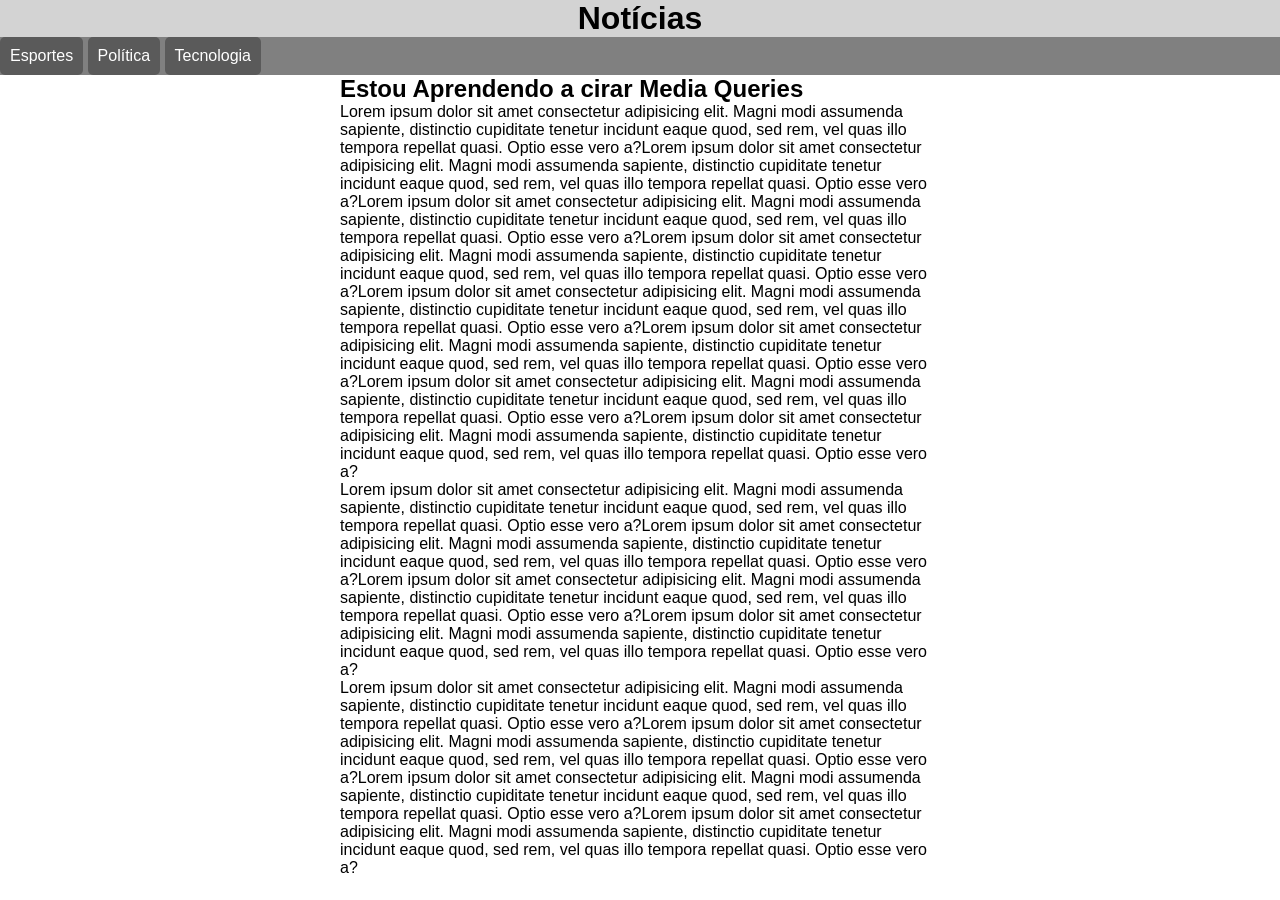
<file: exercicios/ex026/mq001/index.html>
<!DOCTYPE html>
<html lang="pt br">
<head>
    <meta charset="UTF-8">
    <meta name="viewport" content="width=device-width, initial-scale=1.0">
    <title>Media Query</title>
    <link rel="stylesheet" href="estilos/tela.css" media="screen">
    <link rel="stylesheet" href="estilos/impressora.css" media="print">
</head>
<body>
    <header>
        <h1>Notícias</h1>
        <menu>
            <ul>
                <li>Esportes</li>
                <li>Política</li>
                <li>Tecnologia</li>
            </ul>
        </menu>
    </header>
    <main>
        <article>
            <h2>Estou Aprendendo a cirar Media Queries</h2>
            <p>Lorem ipsum dolor sit amet consectetur adipisicing elit. Magni modi assumenda sapiente, distinctio cupiditate tenetur incidunt eaque quod, sed rem, vel quas illo tempora repellat quasi. Optio esse vero a?Lorem ipsum dolor sit amet consectetur adipisicing elit. Magni modi assumenda sapiente, distinctio cupiditate tenetur incidunt eaque quod, sed rem, vel quas illo tempora repellat quasi. Optio esse vero a?Lorem ipsum dolor sit amet consectetur adipisicing elit. Magni modi assumenda sapiente, distinctio cupiditate tenetur incidunt eaque quod, sed rem, vel quas illo tempora repellat quasi. Optio esse vero a?Lorem ipsum dolor sit amet consectetur adipisicing elit. Magni modi assumenda sapiente, distinctio cupiditate tenetur incidunt eaque quod, sed rem, vel quas illo tempora repellat quasi. Optio esse vero a?Lorem ipsum dolor sit amet consectetur adipisicing elit. Magni modi assumenda sapiente, distinctio cupiditate tenetur incidunt eaque quod, sed rem, vel quas illo tempora repellat quasi. Optio esse vero a?Lorem ipsum dolor sit amet consectetur adipisicing elit. Magni modi assumenda sapiente, distinctio cupiditate tenetur incidunt eaque quod, sed rem, vel quas illo tempora repellat quasi. Optio esse vero a?Lorem ipsum dolor sit amet consectetur adipisicing elit. Magni modi assumenda sapiente, distinctio cupiditate tenetur incidunt eaque quod, sed rem, vel quas illo tempora repellat quasi. Optio esse vero a?Lorem ipsum dolor sit amet consectetur adipisicing elit. Magni modi assumenda sapiente, distinctio cupiditate tenetur incidunt eaque quod, sed rem, vel quas illo tempora repellat quasi. Optio esse vero a?</p>
            <p>Lorem ipsum dolor sit amet consectetur adipisicing elit. Magni modi assumenda sapiente, distinctio cupiditate tenetur incidunt eaque quod, sed rem, vel quas illo tempora repellat quasi. Optio esse vero a?Lorem ipsum dolor sit amet consectetur adipisicing elit. Magni modi assumenda sapiente, distinctio cupiditate tenetur incidunt eaque quod, sed rem, vel quas illo tempora repellat quasi. Optio esse vero a?Lorem ipsum dolor sit amet consectetur adipisicing elit. Magni modi assumenda sapiente, distinctio cupiditate tenetur incidunt eaque quod, sed rem, vel quas illo tempora repellat quasi. Optio esse vero a?Lorem ipsum dolor sit amet consectetur adipisicing elit. Magni modi assumenda sapiente, distinctio cupiditate tenetur incidunt eaque quod, sed rem, vel quas illo tempora repellat quasi. Optio esse vero a?</p>
            <p>Lorem ipsum dolor sit amet consectetur adipisicing elit. Magni modi assumenda sapiente, distinctio cupiditate tenetur incidunt eaque quod, sed rem, vel quas illo tempora repellat quasi. Optio esse vero a?Lorem ipsum dolor sit amet consectetur adipisicing elit. Magni modi assumenda sapiente, distinctio cupiditate tenetur incidunt eaque quod, sed rem, vel quas illo tempora repellat quasi. Optio esse vero a?Lorem ipsum dolor sit amet consectetur adipisicing elit. Magni modi assumenda sapiente, distinctio cupiditate tenetur incidunt eaque quod, sed rem, vel quas illo tempora repellat quasi. Optio esse vero a?Lorem ipsum dolor sit amet consectetur adipisicing elit. Magni modi assumenda sapiente, distinctio cupiditate tenetur incidunt eaque quod, sed rem, vel quas illo tempora repellat quasi. Optio esse vero a?</p>
        </article>
    </main>
</body>
</html>
</file>
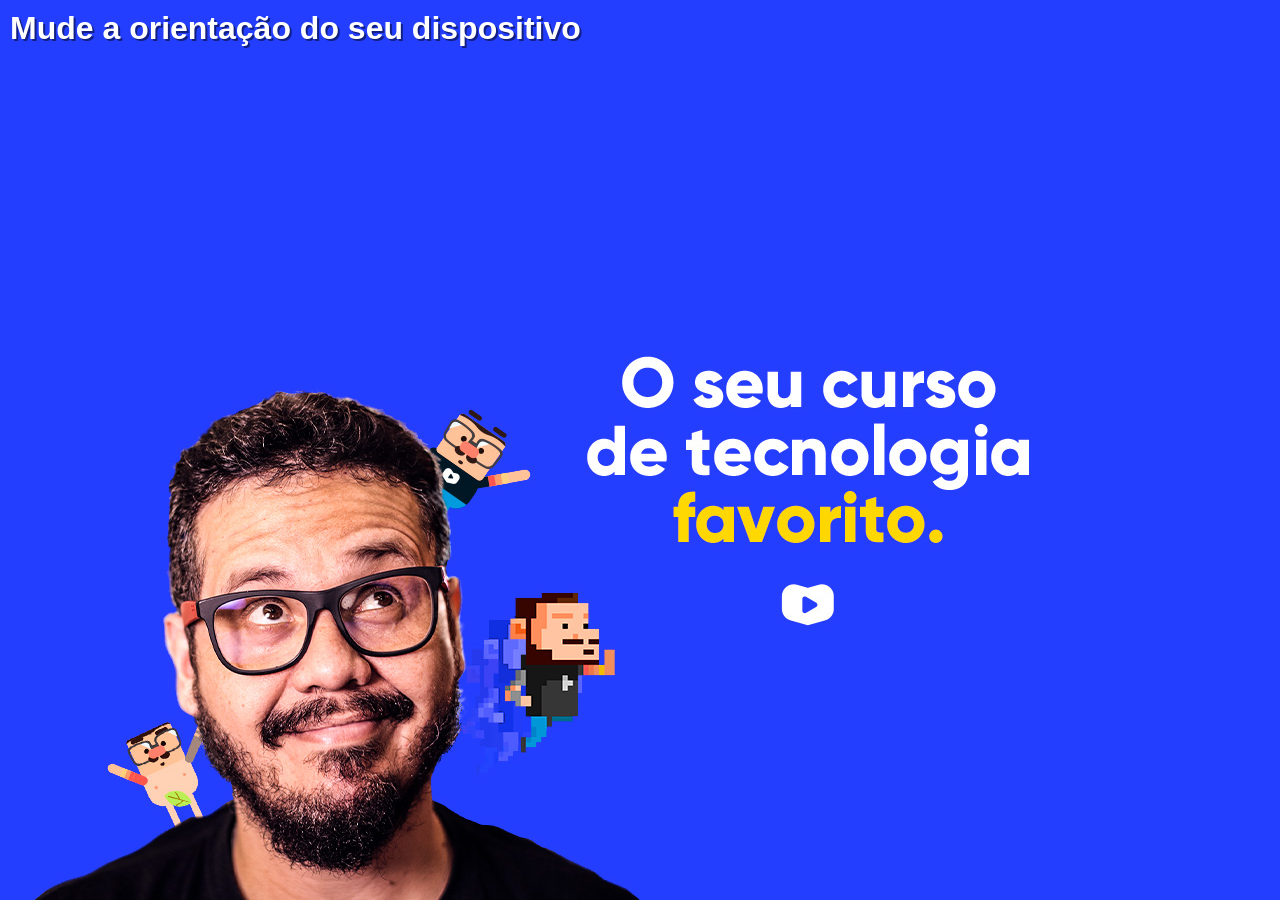
<file: exercicios/ex026/mq002/index.html>
<!DOCTYPE html>
<html lang="pt br">
<head>
    <meta charset="UTF-8">
    <meta name="viewport" content="width=device-width, initial-scale=1.0">
    <title>Media Query</title>
    <link rel="stylesheet" href="estilos/style.css" media="all">
    <link rel="stylesheet" href="estilos/retrato.css" media="screen and (orientation: portrait)">
    <link rel="stylesheet" href="estilos/paisagem.css" media="screen and (orientation: landscape)">
</head>
<body>
    <h1>
        Mude a orientação do seu dispositivo
    </h1>
</body>
</html>
</file>
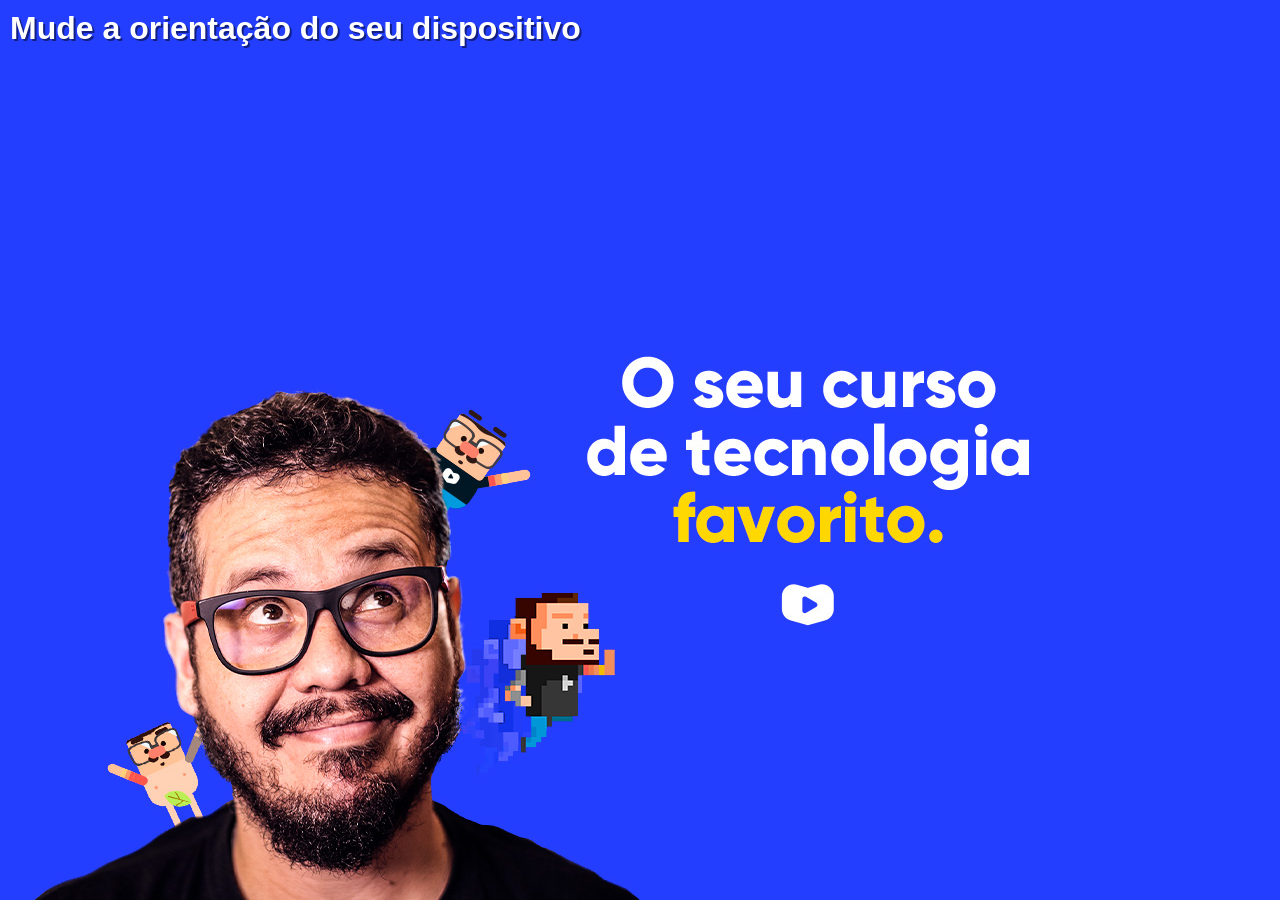
<file: exercicios/ex026/mq003/index.html>
<!DOCTYPE html>
<html lang="pt br">
<head>
    <meta charset="UTF-8">
    <meta name="viewport" content="width=device-width, initial-scale=1.0">
    <title>Media Query</title>
    <link rel="stylesheet" href="estilos/style.css">
</head>
<body>
    <h1>
        Mude a orientação do seu dispositivo
    </h1>
</body>
</html>
</file>
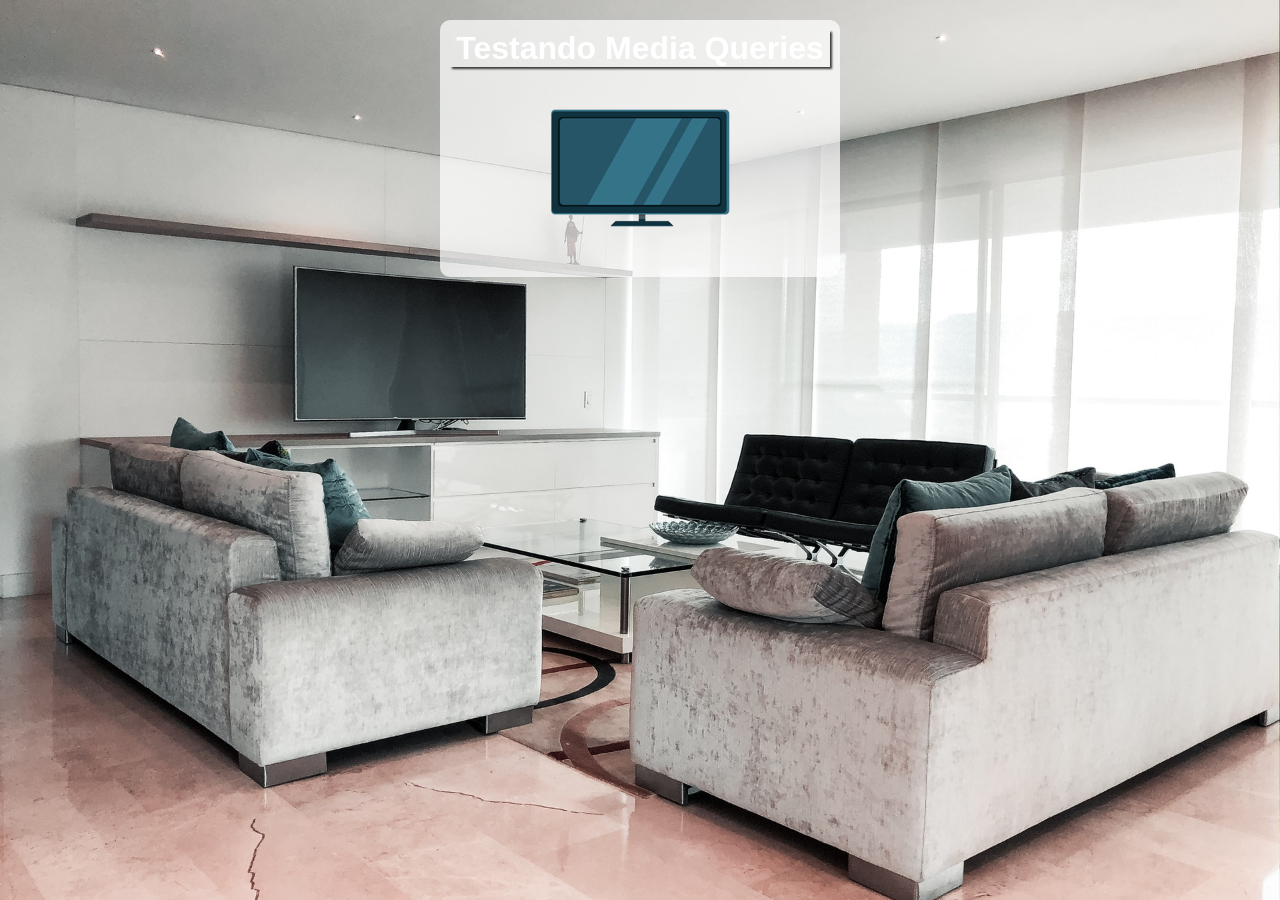
<file: exercicios/ex026/mq004/index.html>
<!DOCTYPE html>
<html lang="pt br">
<head>
    <meta charset="UTF-8">
    <meta name="viewport" content="width=device-width, initial-scale=1.0">
    <title>Media Query</title>
    <link rel="stylesheet" href="estilos/style.css" media="all">
    <link rel="stylesheet" href="estilos/media-query.css">
</head>
<body>
    <main>
        <h1>Testando Media Queries</h1>
        <img id="phone" src="imagens/icon-phone.png" alt="Acessando via Smartphone">
        <img id="tablet" src="imagens/icon-tablet.png" alt="Acessando via tablet">
        <img id="print" src="imagens/icon-print.png" alt="Versão para impressão">
        <img id="pc" src="imagens/icon-pc.png" alt="Acessando via desktop">
        <img id="tv" src="imagens/icon-tv.png" alt="Versão para TV">
    </main>
</body>
</html>
</file>
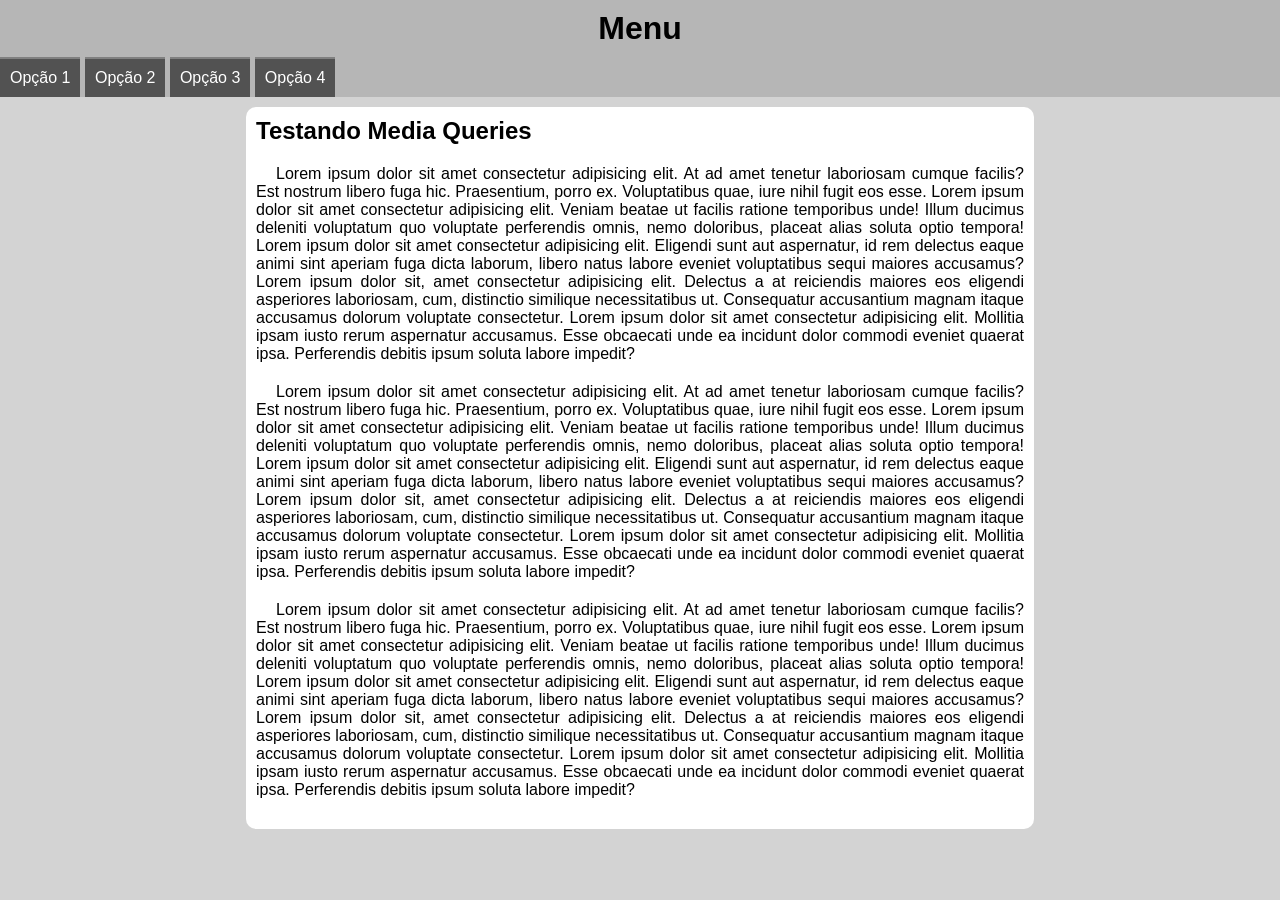
<file: exercicios/ex026/mq005/index.html>
<!DOCTYPE html>
<html lang="pt br">
<head>
    <meta charset="UTF-8">
    <meta name="viewport" content="width=device-width, initial-scale=1.0">
    <title>Menu Responsívo</title>
    <link rel="stylesheet" href="https://fonts.googleapis.com/css2?family=Material+Symbols+Outlined:opsz,wght,FILL,GRAD@24,400,0,0&icon_names=menu" />
    <link rel="stylesheet" href="estilos/style.css">
    <link rel="stylesheet" href="estilos/media-query.css">
</head>
<body onresize="mudoutamanho()">
        <header>
            <h1>Menu</h1>
            <span id="burguer" class="material-symbols-outlined" onclick="clickmenu()">menu</span>
            <menu id="itens">
                <ul>
                    <li><a href="#">Opção 1</a></li>
                    <li><a href="#">Opção 2</a></li>
                    <li><a href="#">Opção 3</a></li>
                    <li><a href="#">Opção 4</a></li>
                </ul>
            </menu>
        </header>
        <main>
            <article>
                <h2>Testando Media Queries</h2>
                <p>
                    Lorem ipsum dolor sit amet consectetur adipisicing elit. At ad amet tenetur laboriosam cumque facilis? Est nostrum libero fuga hic. Praesentium, porro ex. Voluptatibus quae, iure nihil fugit eos esse.
                    Lorem ipsum dolor sit amet consectetur adipisicing elit. Veniam beatae ut facilis ratione temporibus unde! Illum ducimus deleniti voluptatum quo voluptate perferendis omnis, nemo doloribus, placeat alias soluta optio tempora!
                    Lorem ipsum dolor sit amet consectetur adipisicing elit. Eligendi sunt aut aspernatur, id rem delectus eaque animi sint aperiam fuga dicta laborum, libero natus labore eveniet voluptatibus sequi maiores accusamus?
                    Lorem ipsum dolor sit, amet consectetur adipisicing elit. Delectus a at reiciendis maiores eos eligendi asperiores laboriosam, cum, distinctio similique necessitatibus ut. Consequatur accusantium magnam itaque accusamus dolorum voluptate consectetur.
                    Lorem ipsum dolor sit amet consectetur adipisicing elit. Mollitia ipsam iusto rerum aspernatur accusamus. Esse obcaecati unde ea incidunt dolor commodi eveniet quaerat ipsa. Perferendis debitis ipsum soluta labore impedit?
                </p>
                <p>
                    Lorem ipsum dolor sit amet consectetur adipisicing elit. At ad amet tenetur laboriosam cumque facilis? Est nostrum libero fuga hic. Praesentium, porro ex. Voluptatibus quae, iure nihil fugit eos esse.
                    Lorem ipsum dolor sit amet consectetur adipisicing elit. Veniam beatae ut facilis ratione temporibus unde! Illum ducimus deleniti voluptatum quo voluptate perferendis omnis, nemo doloribus, placeat alias soluta optio tempora!
                    Lorem ipsum dolor sit amet consectetur adipisicing elit. Eligendi sunt aut aspernatur, id rem delectus eaque animi sint aperiam fuga dicta laborum, libero natus labore eveniet voluptatibus sequi maiores accusamus?
                    Lorem ipsum dolor sit, amet consectetur adipisicing elit. Delectus a at reiciendis maiores eos eligendi asperiores laboriosam, cum, distinctio similique necessitatibus ut. Consequatur accusantium magnam itaque accusamus dolorum voluptate consectetur.
                    Lorem ipsum dolor sit amet consectetur adipisicing elit. Mollitia ipsam iusto rerum aspernatur accusamus. Esse obcaecati unde ea incidunt dolor commodi eveniet quaerat ipsa. Perferendis debitis ipsum soluta labore impedit?
                </p>
                <p>
                    Lorem ipsum dolor sit amet consectetur adipisicing elit. At ad amet tenetur laboriosam cumque facilis? Est nostrum libero fuga hic. Praesentium, porro ex. Voluptatibus quae, iure nihil fugit eos esse.
                    Lorem ipsum dolor sit amet consectetur adipisicing elit. Veniam beatae ut facilis ratione temporibus unde! Illum ducimus deleniti voluptatum quo voluptate perferendis omnis, nemo doloribus, placeat alias soluta optio tempora!
                    Lorem ipsum dolor sit amet consectetur adipisicing elit. Eligendi sunt aut aspernatur, id rem delectus eaque animi sint aperiam fuga dicta laborum, libero natus labore eveniet voluptatibus sequi maiores accusamus?
                    Lorem ipsum dolor sit, amet consectetur adipisicing elit. Delectus a at reiciendis maiores eos eligendi asperiores laboriosam, cum, distinctio similique necessitatibus ut. Consequatur accusantium magnam itaque accusamus dolorum voluptate consectetur.
                    Lorem ipsum dolor sit amet consectetur adipisicing elit. Mollitia ipsam iusto rerum aspernatur accusamus. Esse obcaecati unde ea incidunt dolor commodi eveniet quaerat ipsa. Perferendis debitis ipsum soluta labore impedit?
                </p>
            </article>
        </main>
        <script>
            function mudoutamanho () {
                if (window.innerWidth >= 768) {
                    itens.style.display = "block"
                }
                else (itens.style.display = "none")
            }

            function clickmenu () {
                if (itens.style.display == 'block') {
                    itens.style.display = 'none'
                }
                else {
                    itens.style.display = 'block'
                }
            }
        </script>
</body>
</html>
</file>
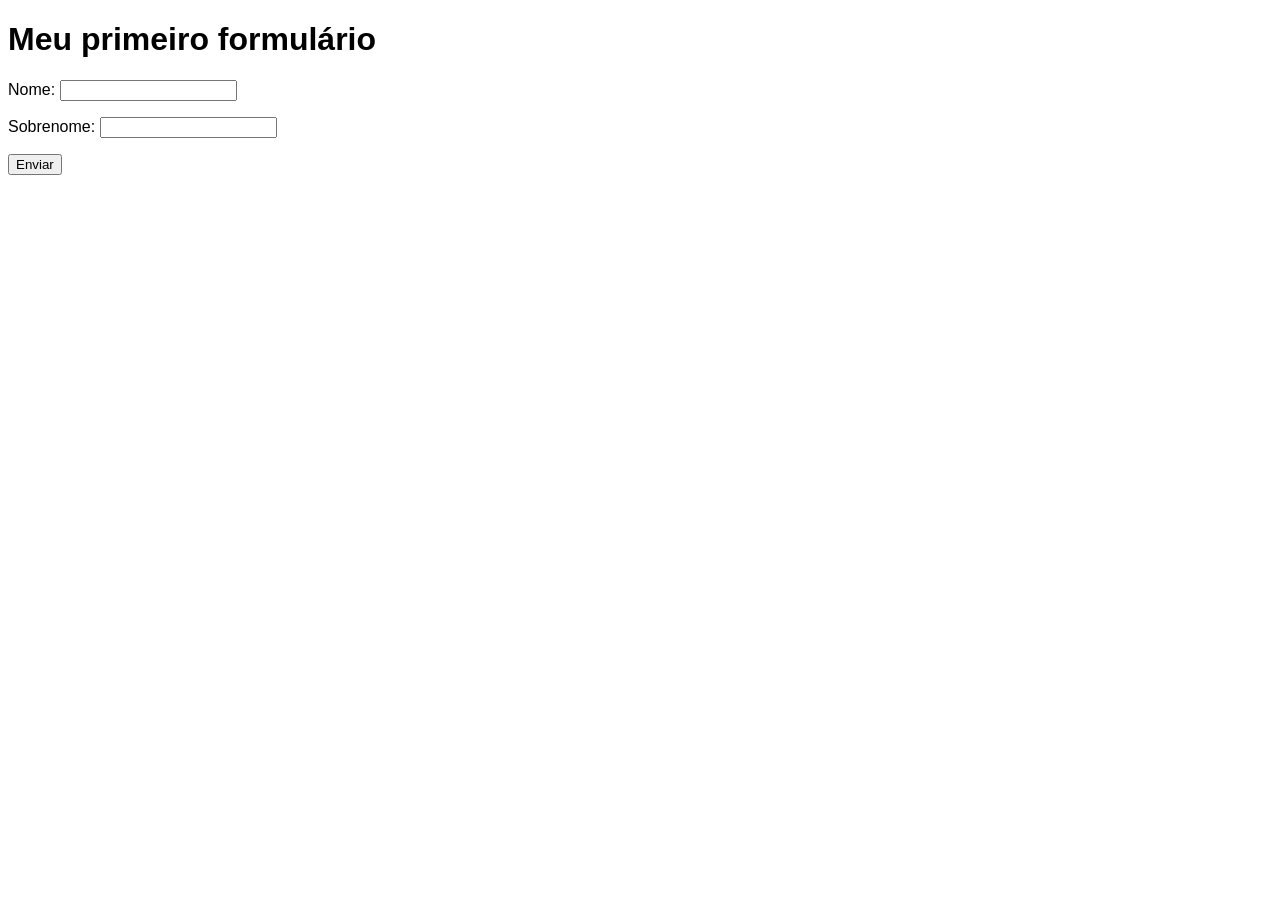
<file: exercicios/ex025/form001.html>
<!DOCTYPE html>
<html lang="pt br">
<head>
    <meta charset="UTF-8">
    <meta name="viewport" content="width=device-width, initial-scale=1.0">
    <title>Formulário</title>
    <style>
        * {
            font-family: Arial, Helvetica, sans-serif;
        }
    </style>
</head>
<body>
    <h1>Meu primeiro formulário</h1>
    <form action="cadastro.php" method="post" autocomplete="off">
        <p><label for="inome">Nome:</label>
            <input type="text" name="nome" id="inome"></p>
        <label for="isobrenome"><p>Sobrenome:</label>
            <input type="text" name="Sobrenome" id="isobrenome"></p>
        <p><input type="submit" value="Enviar"></p>
    </form>
</body>
</html>
</file>
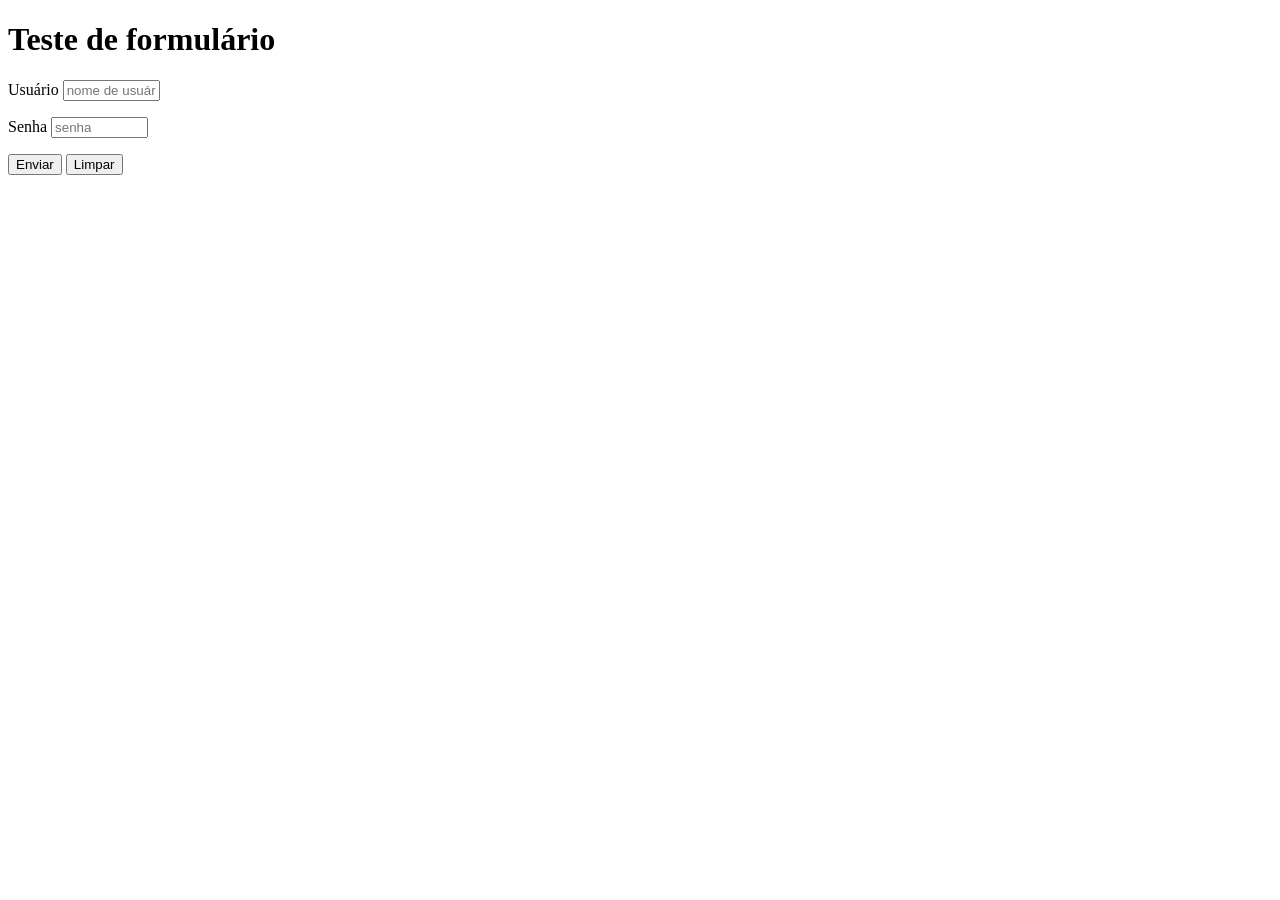
<file: exercicios/ex025/form002.html>
<!DOCTYPE html>
<html lang="pt br">
<head>
    <meta charset="UTF-8">
    <meta name="viewport" content="width=device-width, initial-scale=1.0">
    <title>Formulário</title>
</head>
<body>
    <h1>Teste de formulário</h1>
    <form action="cadastro.php" method="post" autocomplete="on">
        <p>
            <label for="iusu">Usuário</label>
            <input type="text" name="usu" id="iusu" required size="10" placeholder="nome de usuário" autocomplete="username">
        </p>
        <p>
            <label for="isen">Senha</label>
            <input type="password" name="sen" id="isen" required minlength="5" maxlength="15" size="10" placeholder="senha" autocomplete="current-password">
            <p>
                <input type="submit" value="Enviar">
                <input type="reset" value="Limpar">
            </p>
        </p>
    </form>
</body>
</html>
</file>
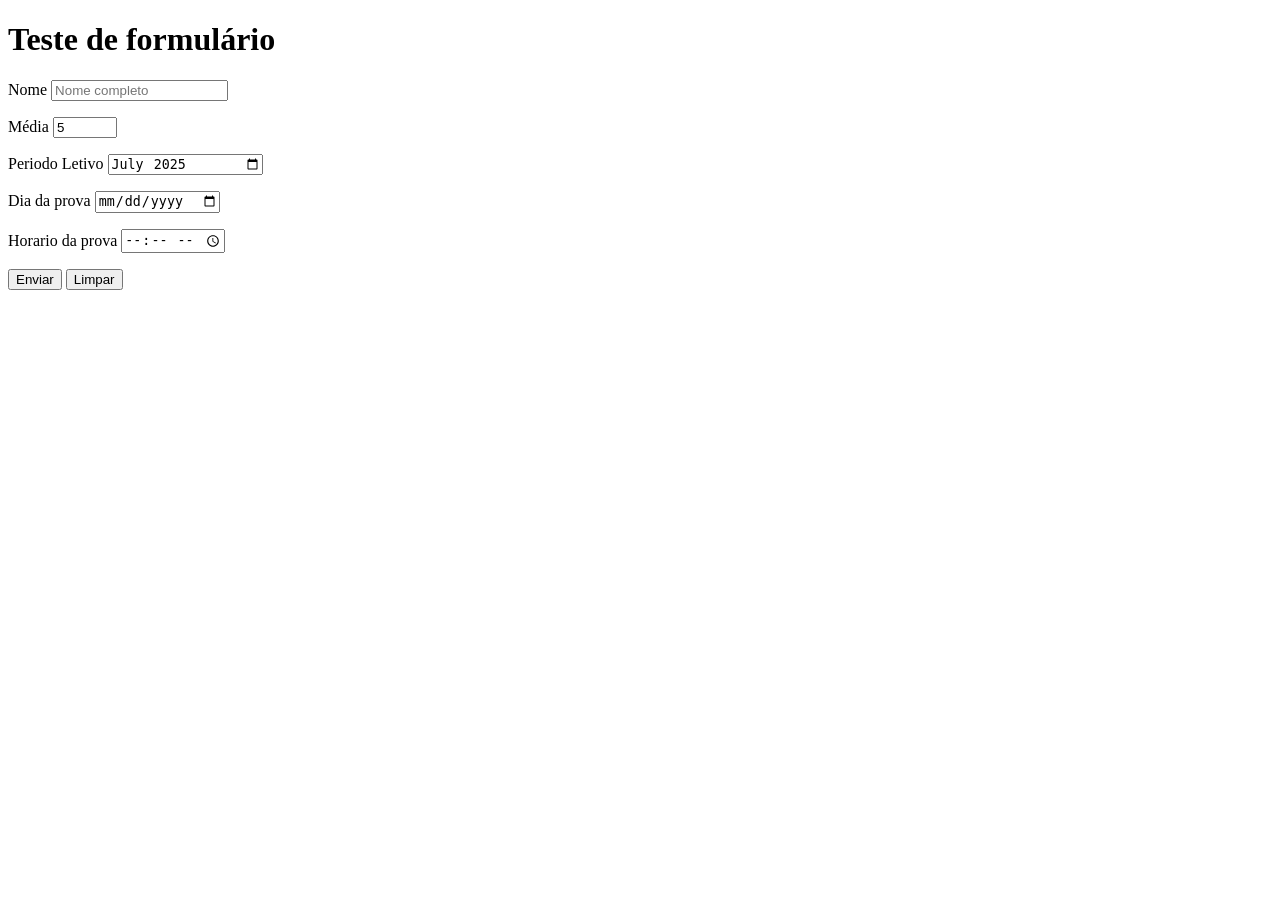
<file: exercicios/ex025/form003.html>
<!DOCTYPE html>
<html lang="pt br">
<head>
    <meta charset="UTF-8">
    <meta name="viewport" content="width=device-width, initial-scale=1.0">
    <title>Formulário</title>
</head>
<body>
    <h1>Teste de formulário</h1>
    <form action="cadastro.php" method="get">
        <p>
            <label for="inome">Nome</label>
            <input type="text" name="nome" id="inome" required maxlength="30" placeholder="Nome completo" autocomplete="name">
        </p>
        <p>
            <label for="imedia">Média</label>
            <input type="number" name="media" id="imedia" min="0" max="10" placeholder="0 a 10" step="0.1" value="5" required>
        </p>
        <p>
            <label for="imes">Periodo Letivo</label>
            <input type="month" name="mes" id="imes" value="2025-07">
        </p>
        <p>
            <label for="idia">Dia da prova</label>
            <input type="date" name="dia" id="idia">
        </p>
        <p>
            <label for="hora">Horario da prova</label>
            <input type="time" name="hora" id="ihora">
        </p>
        <p>
            <input type="submit" value="Enviar">
            <input type="reset" value="Limpar">
        </p>
    </form>
</body>
</html>
</file>
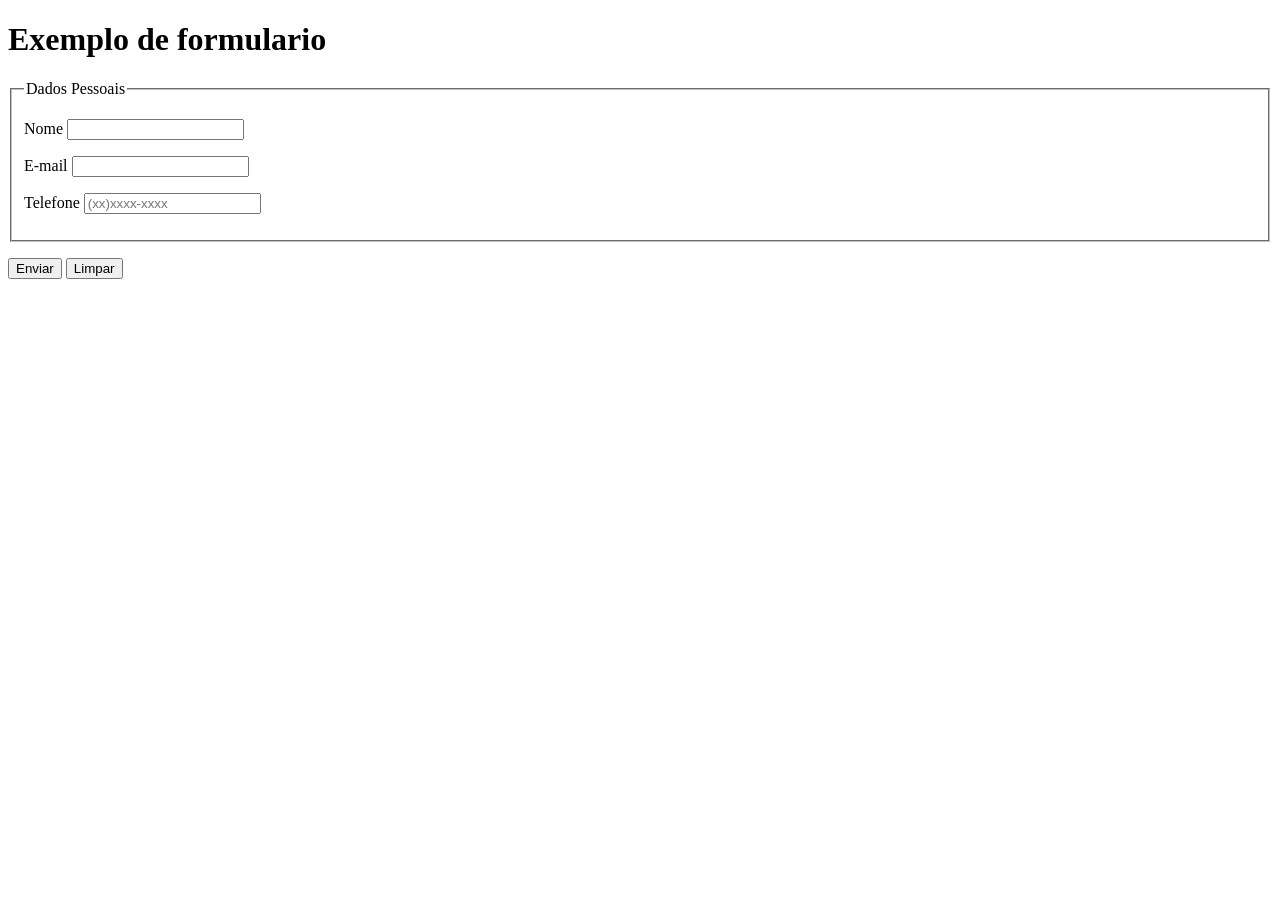
<file: exercicios/ex025/form004.html>
<!DOCTYPE html>
<html lang="pt br">
<head>
    <meta charset="UTF-8">
    <meta name="viewport" content="width=device-width, initial-scale=1.0">
    <title>Document</title>
</head>
<body>
    <h1>Exemplo de formulario</h1>
    <form action="cadastro.php" method="get" autocomplete="on">
        <fieldset>
            <legend>Dados Pessoais</legend>
            <p>
                <label for="inome">Nome</label>
                <input type="text" name="nome" id="inome" minlength="5" maxlength="20" required>
            </p>
            <p>
                <label for="iemail">E-mail</label>
                <input type="email" name="email" id="iemail" required autocomplete="email">
            </p>
            <p>
                <label for="itel">Telefone</label>
                <input type="tel" name="tel" id="itel" autocomplete="tel"
                pattern="^\(\d{2})\d{4,5}-\d{4}$" required placeholder="(xx)xxxx-xxxx">
            </p>
        </fieldset>
        <!--Estudar mais sobre RegEx-->
        <p>
            <input type="submit" value="Enviar">
            <input type="reset" value="Limpar">
        </p>
    </form>
</body>
</html>
</file>
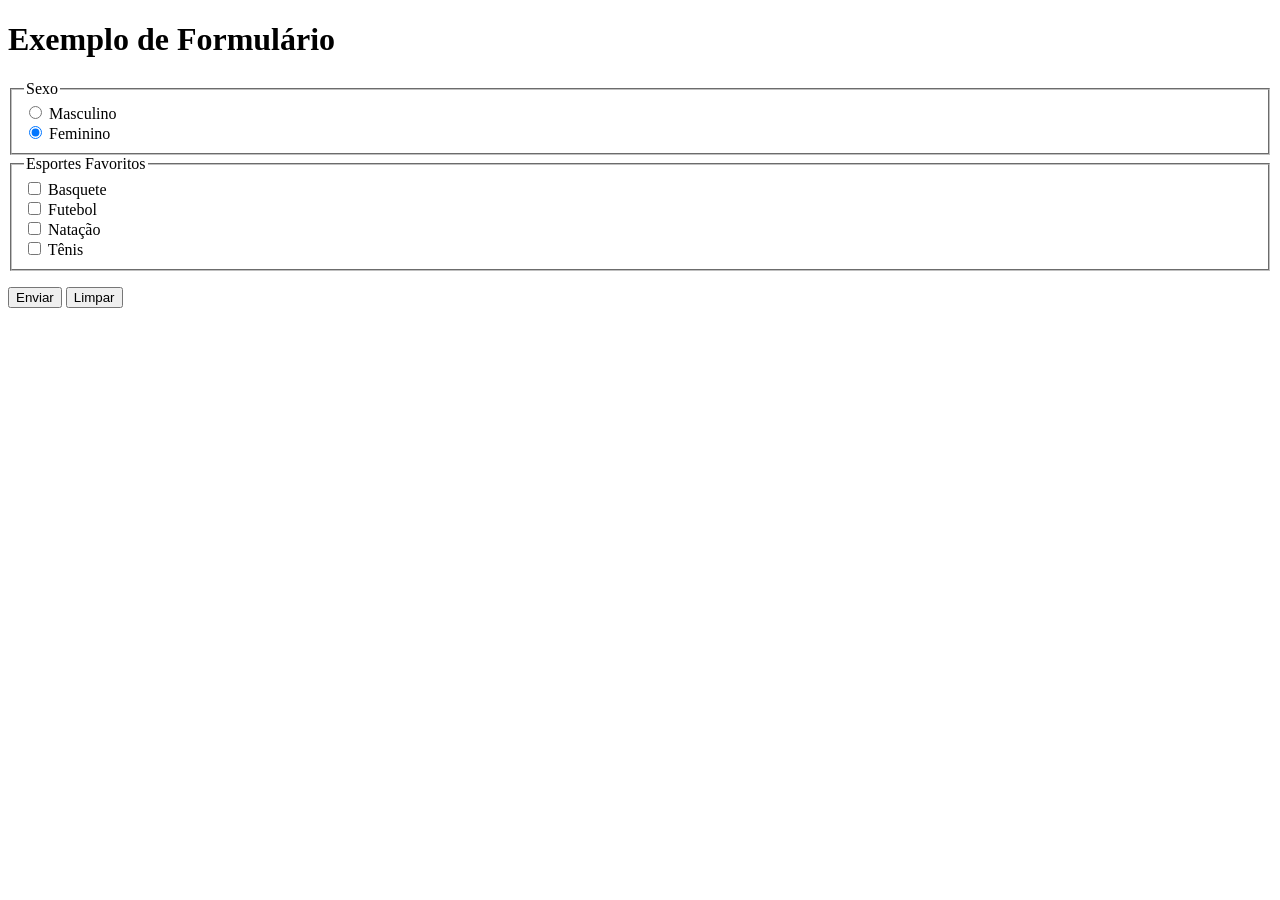
<file: exercicios/ex025/form005.html>
<!DOCTYPE html>
<html lang="pt br">
<head>
    <meta charset="UTF-8">
    <meta name="viewport" content="width=device-width, initial-scale=1.0">
    <title>Exemplo de Formulário</title>
</head>
<body>
    <h1>Exemplo de Formulário</h1>
    <form action="cadastro.php" method="get">
        <fieldset>
            <legend>Sexo</legend>
            <input type="radio" name="sexo" id="isxmas" value="M"> <label for="isxmas">Masculino</label> <br>
            <input type="radio" name="sexo" id="isxfem" checked value="F"> <label for="isxfem">Feminino</label> <br>
        </fieldset>
        <fieldset>
            <legend>Esportes Favoritos</legend>
            <input type="checkbox" name="esbas" id="iesbas"> <label for="iesbas">Basquete</label><br>
            <input type="checkbox" name="esfut" id="iesfut"> <label for="iesfut">Futebol</label><br>
            <input type="checkbox" name="esnat" id="iesnat"> <label for="iesnat">Natação</label><br>
            <input type="checkbox" name="esten" id="iesten"> <label for="iesten">Tênis</label><br>
        </fieldset>
        


        <p>
            <input type="submit" value="Enviar">
            <input type="reset" value="Limpar">
        </p>
    </form>
</body>
</html>
</file>
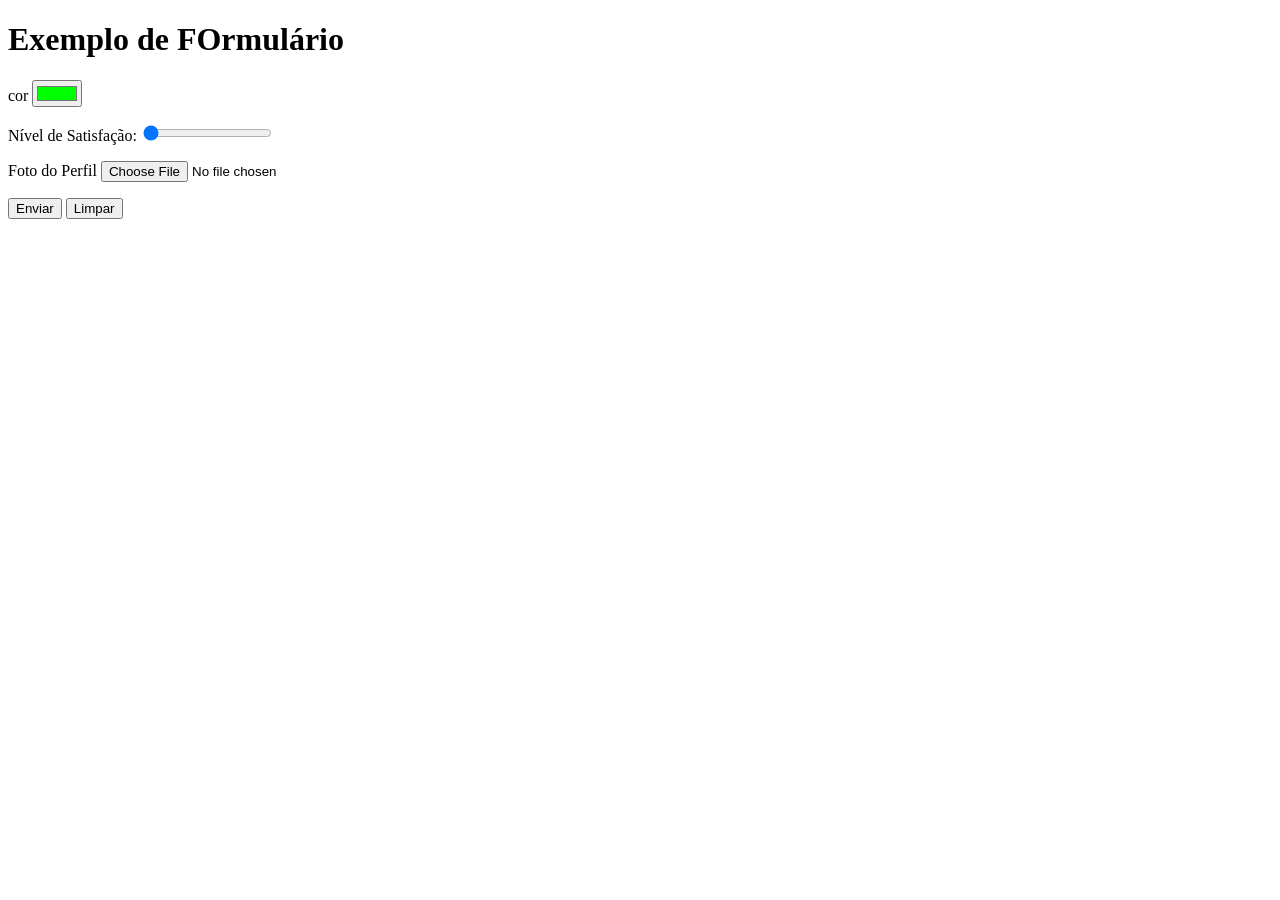
<file: exercicios/ex025/form006.html>
<!DOCTYPE html>
<html lang="pt br">
<head>
    <meta charset="UTF-8">
    <meta name="viewport" content="width=device-width, initial-scale=1.0">
    <title>Formulario</title>
</head>
<body>
    <h1>Exemplo de FOrmulário</h1>
    <form action="cadastro.php" method="post" autocomplete="on">
        <p>
            <label for="icor">cor</label>
            <input type="color" name="cor" id="icor" value="#00ff00">
        </p>

        <p>
            <label for="inivel">Nível de Satisfação: </label>
            <input type="range" name="nivel" id="inivel" min="1" max="5" value="1">
        </p>

        <p>
            <label for="ifoto">Foto do Perfil</label>
            <input type="file" name="foto" id="ifoto">
        </p>

    <p>
            <input type="submit" value="Enviar">
            <input type="reset" value="Limpar">
        </p>
        </form>
</body>
</html>
</file>
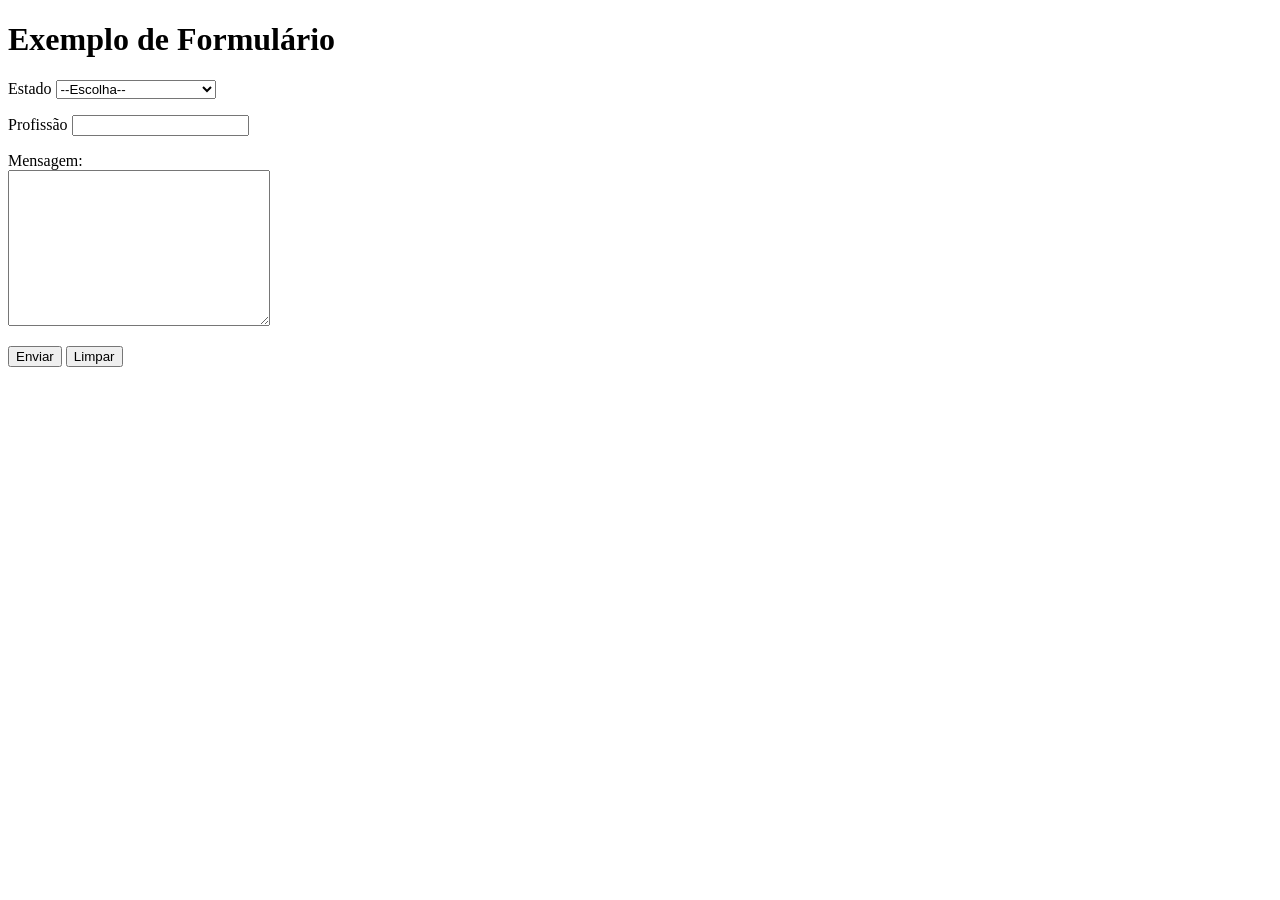
<file: exercicios/ex025/form007.html>
<!DOCTYPE html>
<html lang="pt br">
<head>
    <meta charset="UTF-8">
    <meta name="viewport" content="width=device-width, initial-scale=1.0">
    <title>Formularo</title>
</head>
<body>
    <h1>Exemplo de Formulário</h1>
    <form action="cadastro.php" method="post" autocomplete="on">
        <p>
            <label for="iest">Estado</label>
            <select name="estado" id="iestado">
                
                <option value="" selected>--Escolha--</option>
                <optgroup label="Região Sudeste">
                    <option value="MG">Minas Gerais</option>
                    <option value="RJ">Rio de Janeiro</option>
                    <option value="SP">São Paulo</option>
                </optgroup>

                <optgroup label="Região Nordeste">
                    <option value="MA">Maranhão</option>
                    <option value="PE">Pernambuco</option>
                    <option value="RN">Rio Grande do Norte</option>
                </optgroup>
            </select>
        </p>

        <p>
            <label for="iprof">Profissão</label>
            <input type="text" name="prof" id="iprof" list="lstprof">
            <datalist id="lstprof">
                <option>Administrador</option>
                <option>Contabilista</option>
                <option>Desenvolvedor</option>
                <option>Professor</option>
            </datalist>
        </p>

        <P><label for="imsg">Mensagem: </label> <br>
        <textarea name="msg" id="imsg" cols="30" rows="10"></textarea>
        </P>

    <p>
            <input type="submit" value="Enviar">
            <input type="reset" value="Limpar">
        </p>
    </form>
</body>
</html>
</file>
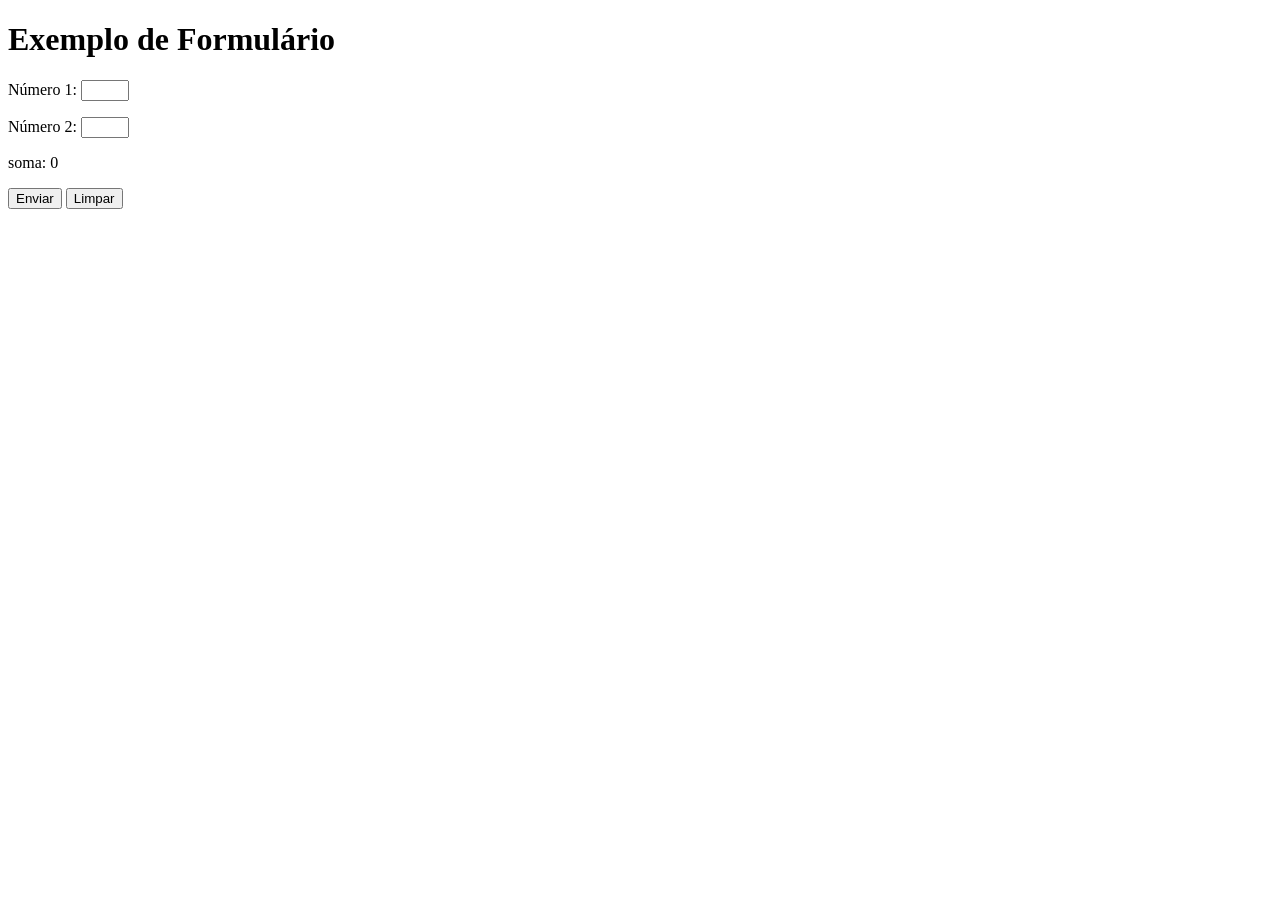
<file: exercicios/ex025/form008.html>
<!DOCTYPE html>
<html lang="pt br">
<head>
    <meta charset="UTF-8">
    <meta name="viewport" content="width=device-width, initial-scale=1.0">
    <title>Formulario</title>
</head>
<body>
    <h1>Exemplo de Formulário</h1>
    <form action="cadastro.php" method="get" autocomplete="on">
        <p>
            <label for="in1">Número 1: </label>
            <input type="number" name="n1" id="in1" min="0" max="50" required oninput="isoma.innerHTML = Number(in1.value) + Number(in2.value)">
        </p>

        <p>
            <label for="in2">Número 2: </label>
            <input type="number" name="n2" id="in2" min="0" max="50" required oninput="isoma.innerHTML = Number(in1.value) + Number(in2.value)">
        </p>

        <p>
            <label for="isoma">soma: </label>
            <output name="soma" id="isoma">0</output>
        </p>

    <p>
            <input type="submit" value="Enviar">
            <input type="reset" value="Limpar">
        </p>
    </form>
</body>
</html>
</file>
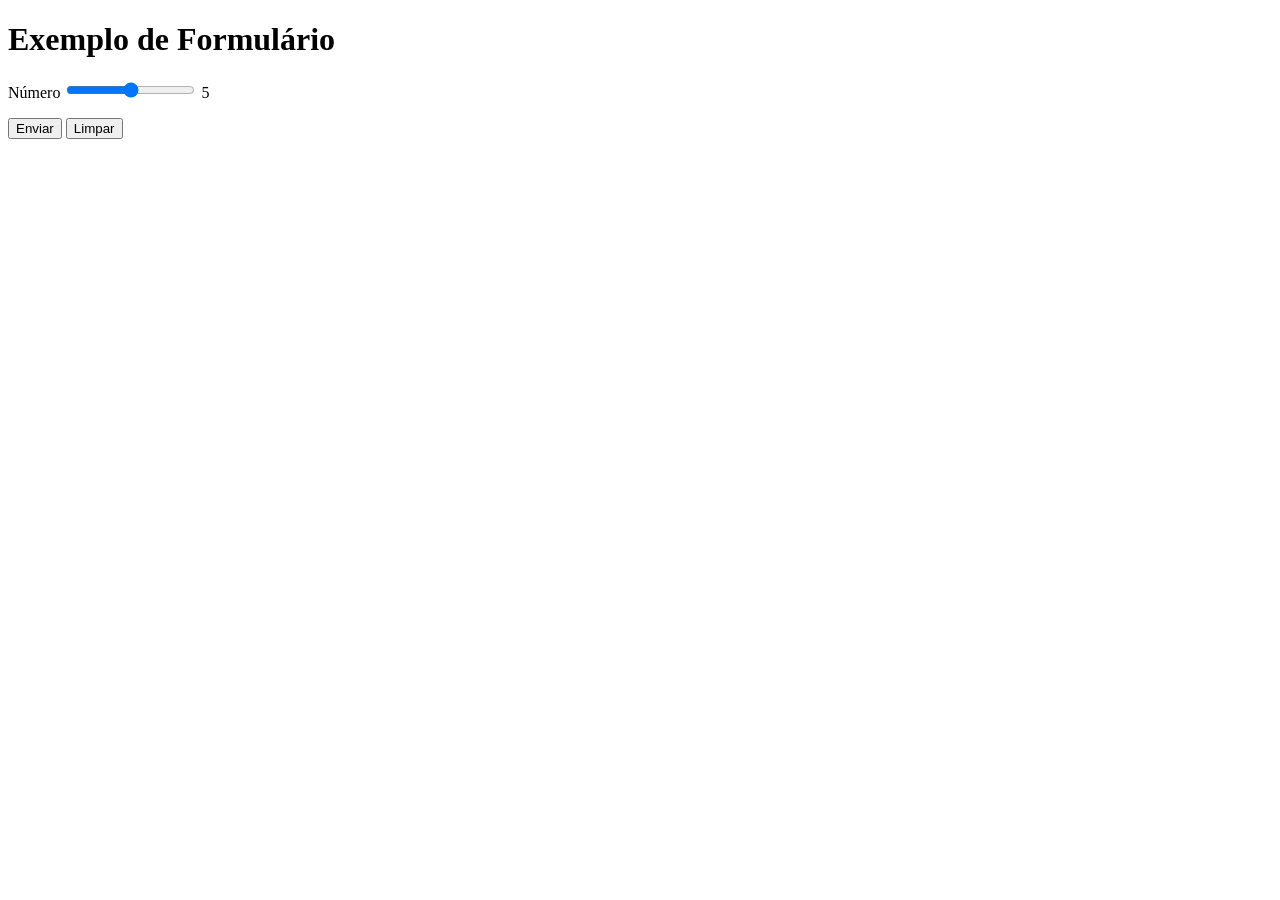
<file: exercicios/ex025/form009.html>
<!DOCTYPE html>
<html lang="pt br">
<head>
    <meta charset="UTF-8">
    <meta name="viewport" content="width=device-width, initial-scale=1.0">
    <title>Formulario</title>
</head>
<body>
    <h1>Exemplo de Formulário</h1>
    <form action="cadastro.php" method="get">

        <p>
            <label for="inum">Número</label>
            <input type="range" name="num" id="inum" min="0" max="10" value="5" oninput="ival.innerHTML = Number(inum.value)">
            <output id="ival">5</output>
        </p>

        <p>
            <input type="submit" value="Enviar">
            <input type="reset" value="Limpar">
        </p>
    </form>
</body>
</html>
</file>
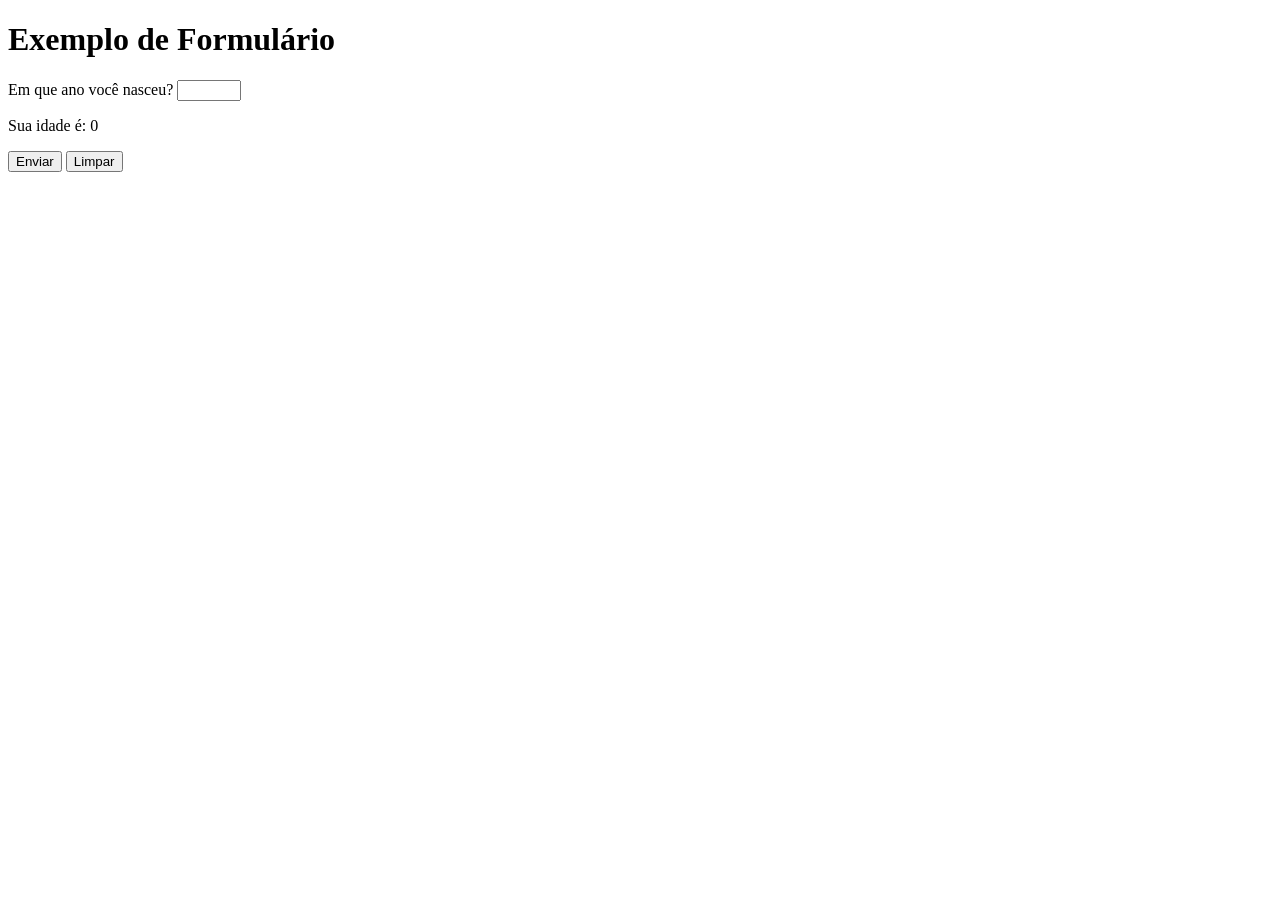
<file: exercicios/ex025/form010.html>
<!DOCTYPE html>
<html lang="pt br">
<head>
    <meta charset="UTF-8">
    <meta name="viewport" content="width=device-width, initial-scale=1.0">
    <title>Formulário</title>
</head>
<body>
    <h1>Exemplo de Formulário</h1>
    <form action="cadastro.php" method="get">

        <p>
            <label for="iano">Em que ano você nasceu?</label>
            <input type="number" name="ano" id="iano" min="1900" max="2025" oninput="calcidade()">
        </p>

        <p>
            <label for="iidade">Sua idade é: </label>
            <output id="iidade">0</output>
        </p>

        <p>
            <input type="submit" value="Enviar">
            <input type="reset" value="Limpar">
        </p>

    </form>

    <script>
        function calcidade() {
            let atual = new Date().getFullYear()
            iidade.innerHTML = Number(atual) - Number(iano.value)
        }  
    </script>
</body>
</html>
</file>
<file: exercicios/ex026/mq001/estilos/tela.css>
@charset "UTF-8";

/*Estilos para telas */

* {
    margin: 0px;
    padding: 0px;
}

html {
    font-family: Arial, Helvetica, sans-serif;
    font-size: 1em;
}

header {
    background-color: lightgray;
}

header > h1 {
    text-align: center;
}

menu ul {
    list-style-type: none;
    background-color: gray;
}

menu li {
    background-color: rgb(90, 90, 90);
    color: white;
    display: inline-block;
    border-radius: 5px;
    padding: 10px;
}

article {
    width: 600px;
    display: block;
    margin: auto;
}
</file>
<file: exercicios/ex026/mq001/estilos/impressora.css>
@charset "UTF-8";

/*Estilos para impressoras*/

* {
    margin: 10px;
    padding: 10px;
}

html {
    font-family: 'Courier New', Courier, monospace;
    font-size: 1.5em;
    line-height: 1.5em;
}

menu {
    display: none;
}

article::after {
    content: 'Esse artigo foi impresso através do site www.cursoemvideo.com';
}

article {
    width: 100%;
}
</file>
<file: exercicios/ex026/mq002/estilos/style.css>
@charset "UTF-8";

/*Configurações gerais*/

* {
    margin: 0px;
    padding: 0px;
    font-family: Arial, Helvetica, sans-serif;
}

html, body {
    width: 100vw;
    background-color: #233eff;
    height: 100vh;
    background-size: contain;
    background-repeat: no-repeat;
}

h1 {
    color: white;
    text-shadow: 2px 2px 0px #121f83;
    padding: 10px;
}
</file>
<file: exercicios/ex026/mq002/estilos/retrato.css>
@charset "UTF-8";

/*Configurações da tela em pé*/

body {
background-image: url(../imagens/cev-portrait.jpg);
background-position: center bottom;
}
</file>
<file: exercicios/ex026/mq002/estilos/paisagem.css>
@charset "UTF-8";

/*Configurações da tela deitada*/

body {
     background-image: url(../imagens/cev-landscape.jpg);
     background-position: left bottom;
}
</file>
<file: exercicios/ex026/mq003/estilos/style.css>
@charset "UTF-8";

 /*Declarações gerais*/
        @media all {
        * {
            margin: 0px;
            padding: 0px;
            font-family: Arial, Helvetica, sans-serif;
        }
        }

        html, body {
            width: 100vw;
            background-color: #233eff;
            height: 100vh;
            background-size: contain;
            background-repeat: no-repeat;
        }

        h1 {
            color: white;
            text-shadow: 2px 2px 0px #121f83;
            padding: 10px;
        }  
        
        /*Declarações retrato*/
        @media screen and (orientation: portrait) {
        body {
            background-image: url(../imagens/cev-portrait.jpg);
            background-position: center bottom;
        }
        }

        /*Declarações paisagem*/
        @media screen and (orientation: landscape) {
        body {
            background-image: url(../imagens/cev-landscape.jpg);
            background-position: left bottom;
        }
        }
</file>
<file: exercicios/ex026/mq004/estilos/style.css>
@charset "UTF-8";

/*Versão para mobile first*/

* {
    font-family: Arial, Helvetica, sans-serif;
    font-size: 1em;
    padding: 0px;
    margin: 0px;
    box-sizing: border-box;
}

html {
    height: 100vh;
}

body {
    background: black  url(../imagens/back-phone.jpg) no-repeat;
    background-size: cover;
    background-position: center center;
}

main {
    background-color: rgba(255, 255, 255, 0.705);
    width: 400px;
    margin: auto;
    margin-top: 20px;
    border-radius: 10px;
    padding: 10px;
}

h1 {
    text-align: center;
    color: white;
    font-size: 2em;
    box-shadow: 2px 2px 2px rgba(0, 0, 0, 0.76);
}

img {
    display: block;
    margin: auto;
}

img#phone {display: block;}
img#tablet {display: none;}
img#print {display: none;}
img#pc {display: none;}
img#tv {display: none;}
</file>
<file: exercicios/ex026/mq004/estilos/media-query.css>
@charset "UTF-8";

/*todas as demais midias*/

/*typical  device breakpoints
pequenas telas: até 600px
celular:600px até 700px
tablet:768px até 992px
desktop:992px até 1200px
tv:acima de 1200px
*/

@media print { /*IMPRESSÃO*/

    * { 
        font-family: 'Courier New', Courier, monospace;
    }

    body {  
        background-image: url(../imagens/back-print.jpg); /*desnecessário*/
    }

    main {
        border: 2px solid black;
    }

    main::after {   
        content: "Essa impressão foi feita através do site www.cursoemvideo.com";
        text-decoration: overline;
    }

    main h1 {
        text-shadow: none;
        color: black;
    }

    img#phone {display: none;}
    img#tablet {display: none;}
    img#print {display: block;}
    img#pc {display: none;}
    img#tv {display: none;}

    }

@media screen and (min-width: 768px) and (max-width: 992px) { /*TABLET*/
    body {
        background-image: url(../imagens/back-tablet.jpg);
    }

    img#phone {display: none;}
    img#tablet {display: block;}
    img#print {display: none;}
    img#pc {display: none;}
    img#tv {display: none;}

}

@media screen and (min-width: 992px) and (max-width: 1200px) { /*DESKTOP*/
    body {
        background-image: url(../imagens/back-pc.jpg);
    }

    img#phone {display: none;}
    img#tablet {display: none;}
    img#print {display: none;}
    img#pc {display: block;}
    img#tv {display: none;}
}

@media screen and (min-width: 1200px) { /*GRANDES TELAS*/
    body {
        background-image:url(../imagens/back-tv.jpg);
    }
    
    img#phone {display: none;}
    img#tablet {display: none;}
    img#print {display: none;}
    img#pc {display: none;}
    img#tv {display: block;}
}
</file>
<file: exercicios/ex026/mq005/estilos/style.css>
@charset "UTF-8";

* {
    font-family: Arial, Helvetica, sans-serif;
    margin: 0px;
    padding: 0px;
}

body, html {
    background-color: lightgray;
}

header {
    background-color: rgb(182, 182, 182);
}

header > h1 {
    padding: 10px;
    text-align: center;
}

span#burguer {
    background-color: rgb(48, 48, 48);
    display: block;
    color: white;
    text-align: center;
    padding: 10px;
    cursor: pointer;
}

span#burguer:hover {
    background-color: rgb(211, 211, 211);
    color: black;
}

menu {
    display: none;
}

menu > ul {
    list-style-type: none;
}

menu > ul > li > a {
    display: block;
    padding: 10px;
    text-decoration: none;
    background-color: rgb(82, 82, 82);
    color: white;
    text-align: center;
    border-top: 2px solid gray;
}

menu > ul > li > a:hover {
    background-color: gray;
}

main {
    width: 90vw;
    background-color: white;
    margin: auto;
    padding: 10px;
    border-radius: 10px;
    margin-top: 10px;
}

article > h2 {
    padding-bottom: 20px;
}

article > p {
    text-align: justify;
    margin-bottom: 20px;
    text-indent: 20px;
}
</file>
<file: exercicios/ex026/mq005/estilos/media-query.css>
@charset "UTF-8";

@media screen and (min-width: 768px) {
    span#burguer {
        display: none;
    }

    menu {
        display: block;
    }

    menu > ul > li {
        display: inline-block;
    }

    main {
        width: 768px;
        
    }
}
</file>
